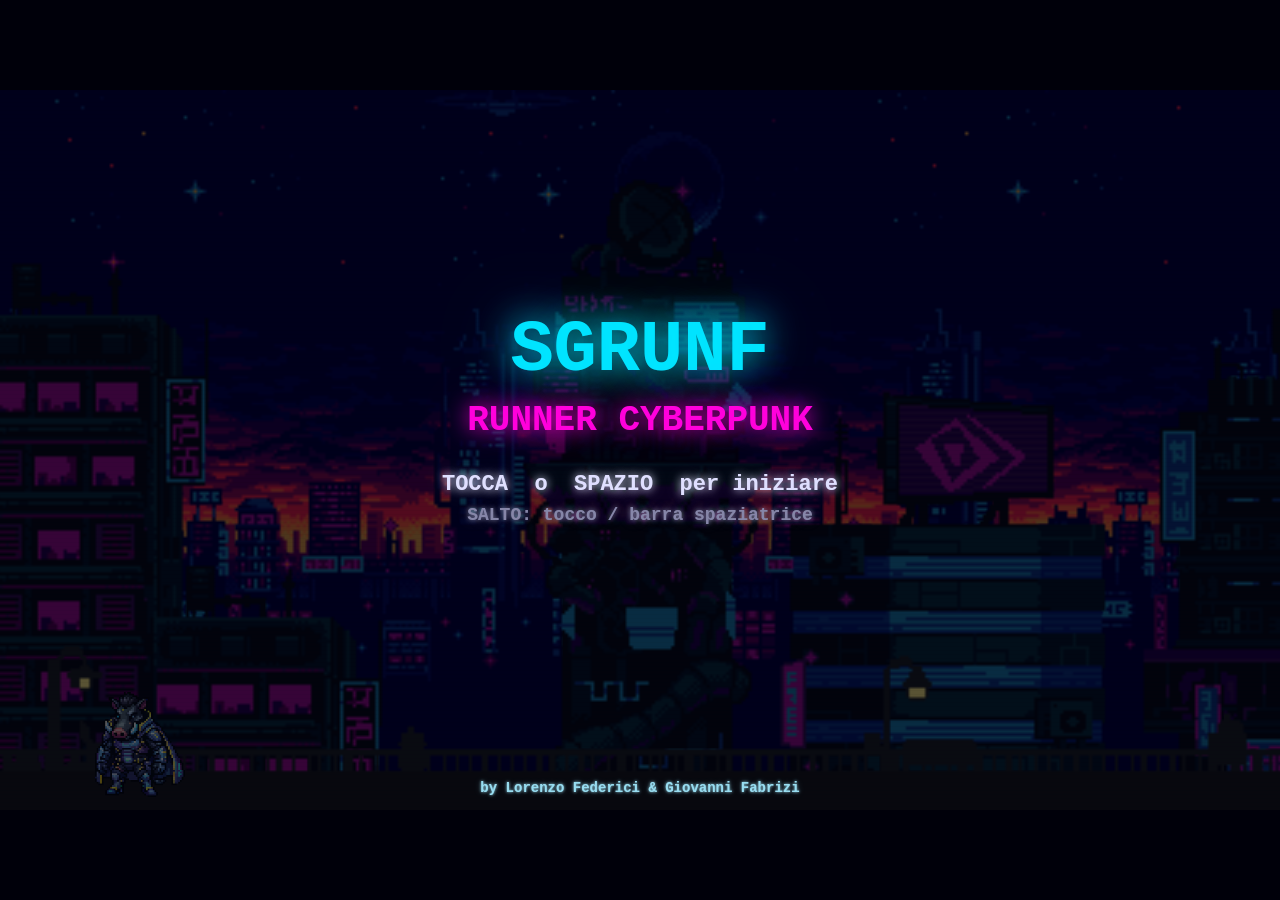
<file: ModalitaCyberpunk/index.html>
<!DOCTYPE html>
<html lang="it">
<head>
  <meta charset="UTF-8">
  <meta name="viewport" content="width=device-width, initial-scale=1.0, user-scalable=no">
  <title>Sgrunf Cyberpunk</title>
  
  <link rel="stylesheet" href="cyberpunk.css">
  <script src="cyberpunk.js" defer></script>

</head>
<body>
  <canvas id="gameCanvas"></canvas>
</body>
</html>
</file>
<file: ModalitaCyberpunk/cyberpunk.css>
/* ============================================================
   CYBERPUNK RUNNER — CSS
   Layout 16:9 rigido e responsive.
   Il canvas mantiene proporzioni fisse 1280×720 e si scala
   in modo da riempire il viewport senza distorsioni.
   ============================================================ */

*, *::before, *::after {
  margin: 0;
  padding: 0;
  box-sizing: border-box;
}

html, body {
  width: 100%;
  /* Fallback per browser senza supporto dvh */
  height: 100vh;
  /* dvh = dynamic viewport height: esclude la UI del browser mobile
     (barra indirizzi, barra tab). Risolve il taglio del canvas su iOS/Android. */
  height: 100dvh;
  background: #00000a;
  display: flex;
  justify-content: center;
  align-items: center;
  overflow: hidden;
  touch-action: none;
}

/*
 * Il canvas ha dimensioni interne 1280×720 (16:9).
 * Il ridimensionamento CSS mantiene il rapporto senza distorcere.
 * "object-fit" non si applica ai canvas: si usano max-width/max-height
 * con aspect-ratio CSS.
 */
#gameCanvas {
  display: block;
  /* Pixel art: nessun anti-aliasing */
  image-rendering: pixelated;
  /* crisp-edges rimosso: su alcuni mobile GPU forza rasterizzazione software */
  /* will-change: transform suggerisce al browser di promuovere il canvas
     a layer compositing dedicato, riducendo il re-paint ad ogni frame */
  will-change: transform;
  /* Mantieni aspect ratio 16:9 via CSS */
  aspect-ratio: 16 / 9;
  width: 100vw;
  height: auto;
  max-width: 100vw;
  /* Fallback vh + dvh per escludere la UI del browser mobile */
  max-height: 100vh;
  max-height: 100dvh;
  object-fit: contain;
}

/* Su schermi più alti che larghi (portrait) adatta in altezza */
@media (max-aspect-ratio: 16/9) {
  #gameCanvas {
    width: auto;
    height: 100vh;
    height: 100dvh;
  }
}
</file>
